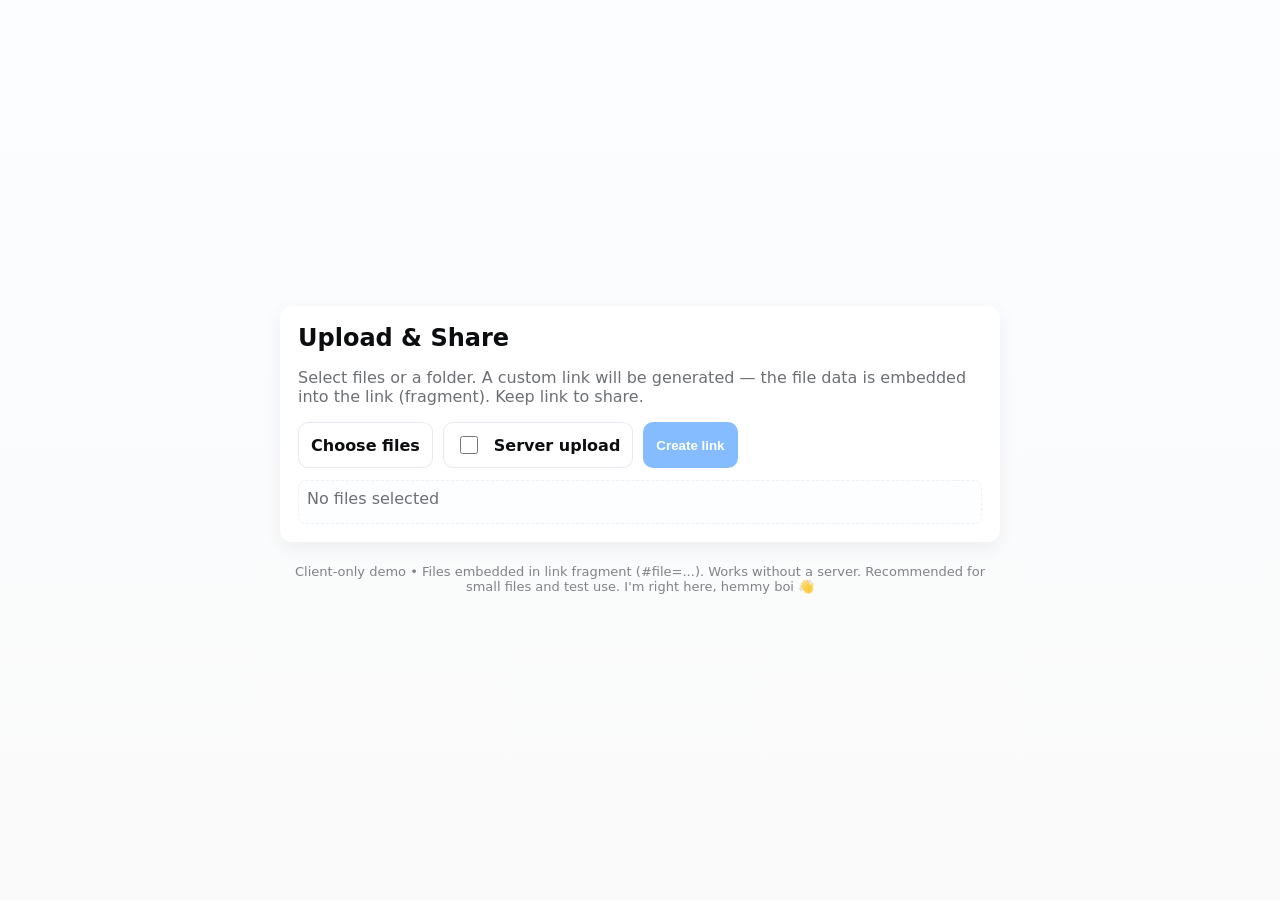
<file: index.html>
<!doctype html>
<html lang="en">
<head>
  <meta charset="utf-8" />
  <meta name="viewport" content="width=device-width,initial-scale=1,viewport-fit=cover" />
  <title>Share-a-Link (client-only)</title>
  <link rel="stylesheet" href="style.css" />
  <script type="importmap">
  {
    "imports": {
      "jszip": "https://esm.sh/jszip@4.1.0",
      "pako": "https://esm.sh/pako@2.1.0"
    }
  }
  </script>
</head>
<body>
  <main id="app">
    <section id="upload">
      <div class="card">
        <h1>Upload & Share</h1>
        <p class="muted">Select files or a folder. A custom link will be generated — the file data is embedded into the link (fragment). Keep link to share.</p>

        <div class="controls">
          <label class="btn">
            Choose files
            <input id="file-input" type="file" multiple hidden />
          </label>

          <label class="btn" title="Upload payload to server and share a short landing link">
            <input id="server-upload" type="checkbox" style="width:18px;height:18px;margin-right:8px;vertical-align:middle" /> Server upload
          </label>

          <button id="create-btn" class="btn primary" disabled>Create link</button>
        </div>

        <div id="files-list" class="files muted">No files selected</div>

        <div id="progress-wrap" class="hidden" aria-hidden="true">
          <div class="progress-label muted">Preparing upload…</div>
          <div class="progress-track" role="progressbar" aria-valuemin="0" aria-valuemax="100" aria-valuenow="0">
            <div class="progress-bar"></div>
            <div class="progress-stripes"></div>
          </div>
        </div>

        <div id="link-area" class="link-area hidden">
          <input id="share-link" readonly />
          <div class="actions">
            <button id="copy-btn" class="btn">Copy</button>
            <button id="open-btn" class="btn">Open</button>
            <button id="download-btn" class="btn" disabled>Download</button>
            <button id="download-qr-btn" class="btn">Download QR (PNG)</button>
          </div>
          <p class="note muted small">Links can be large. For big uploads, use a server-backed solution.</p>
        </div>

      </div>
    </section>

    <section id="receive" class="card hidden">
      <h2>Incoming file</h2>
      <div id="receive-info" class="muted">Preparing...</div>
      <div class="actions">
        <button id="dl-btn" class="btn primary">Download</button>
        <a id="raw-link" class="muted small" target="_blank" rel="noreferrer noopener">Open raw URL</a>
      </div>
    </section>

    <footer class="muted small">Client-only demo • Files embedded in link fragment (#file=...). Works without a server. Recommended for small files and test use. I'm right here, hemmy boi 👋</footer>
  </main>

  <script type="module" src="script.js"></script>
</body>
</html>
</file>
<file: style.css>
:root{
  --bg:#fafafa;
  --card:#ffffff;
  --muted:#6c6f74;
  --accent:#0b7cff;
  --radius:12px;
  --gap:14px;
}
*{box-sizing:border-box}
html,body{height:100%}
body{
  margin:0;
  font-family:Inter,ui-sans-serif,system-ui,-apple-system,"Segoe UI",Roboto,"Helvetica Neue",Arial;
  background:linear-gradient(180deg,#fbfdff 0%,var(--bg) 100%);
  color:#0b0d0f;
  display:flex;
  align-items:center;
  justify-content:center;
  padding:20px;
}
main#app{
  width:100%;
  max-width:720px;
  display:grid;
  grid-template-columns:1fr;
  gap:16px;
  align-items:start;
}
.card{
  background:var(--card);
  border-radius:var(--radius);
  padding:18px;
  box-shadow:0 6px 20px rgba(12,18,26,0.06);
}
h1,h2{margin:0 0 8px 0;font-weight:600}
.muted{color:var(--muted)}
.small{font-size:13px}
.controls{display:flex;gap:10px;flex-wrap:wrap;margin:10px 0 12px}
.btn{
  background:transparent;border:1px solid #e6e9ef;padding:10px 12px;border-radius:10px;
  cursor:pointer;color:inherit;font-weight:600;
  min-height:44px;display:inline-flex;align-items:center;gap:8px;
}
.btn.primary{background:var(--accent);color:white;border-color:transparent}
.btn:disabled{opacity:0.5;cursor:default}
.files{min-height:44px;padding:8px;border-radius:8px;border:1px dashed #eef2f6;background:#fcfeff}
.link-area{margin-top:12px;display:flex;flex-direction:column;gap:8px}
.link-area input[type="text"], #share-link{width:100%;padding:10px;border-radius:8px;border:1px solid #e6ecf5;background:#f7fbff}
.actions{display:flex;gap:8px}

/* Progress UI */
#progress-wrap{margin-top:12px}
.progress-label{font-size:13px;margin-bottom:6px}
.progress-track{position:relative;height:12px;background:#eef4fb;border-radius:8px;overflow:hidden;border:1px solid rgba(11,124,255,0.08)}
.progress-bar{position:absolute;left:0;top:0;bottom:0;width:0%;background:linear-gradient(90deg,var(--accent),#2bb3ff);transition:width 220ms linear}
.progress-stripes{position:absolute;left:0;top:0;bottom:0;width:100%;background-image:linear-gradient(45deg, rgba(255,255,255,0.12) 25%, transparent 25%, transparent 50%, rgba(255,255,255,0.12) 50%, rgba(255,255,255,0.12) 75%, transparent 75%, transparent);background-size:24px 24px;opacity:0;transform:translateX(0);transition:opacity 180ms}
.progress-track.active .progress-stripes{opacity:1; animation:stripe-move 1s linear infinite}
@keyframes stripe-move{from{transform:translateX(0)}to{transform:translateX(-24px)}}

.hidden{display:none}
footer{opacity:0.85;text-align:center;margin-top:6px}
#receive{position:fixed;left:50%;transform:translateX(-50%);bottom:20px;min-width:280px;max-width:92%;z-index:40}
</file>
